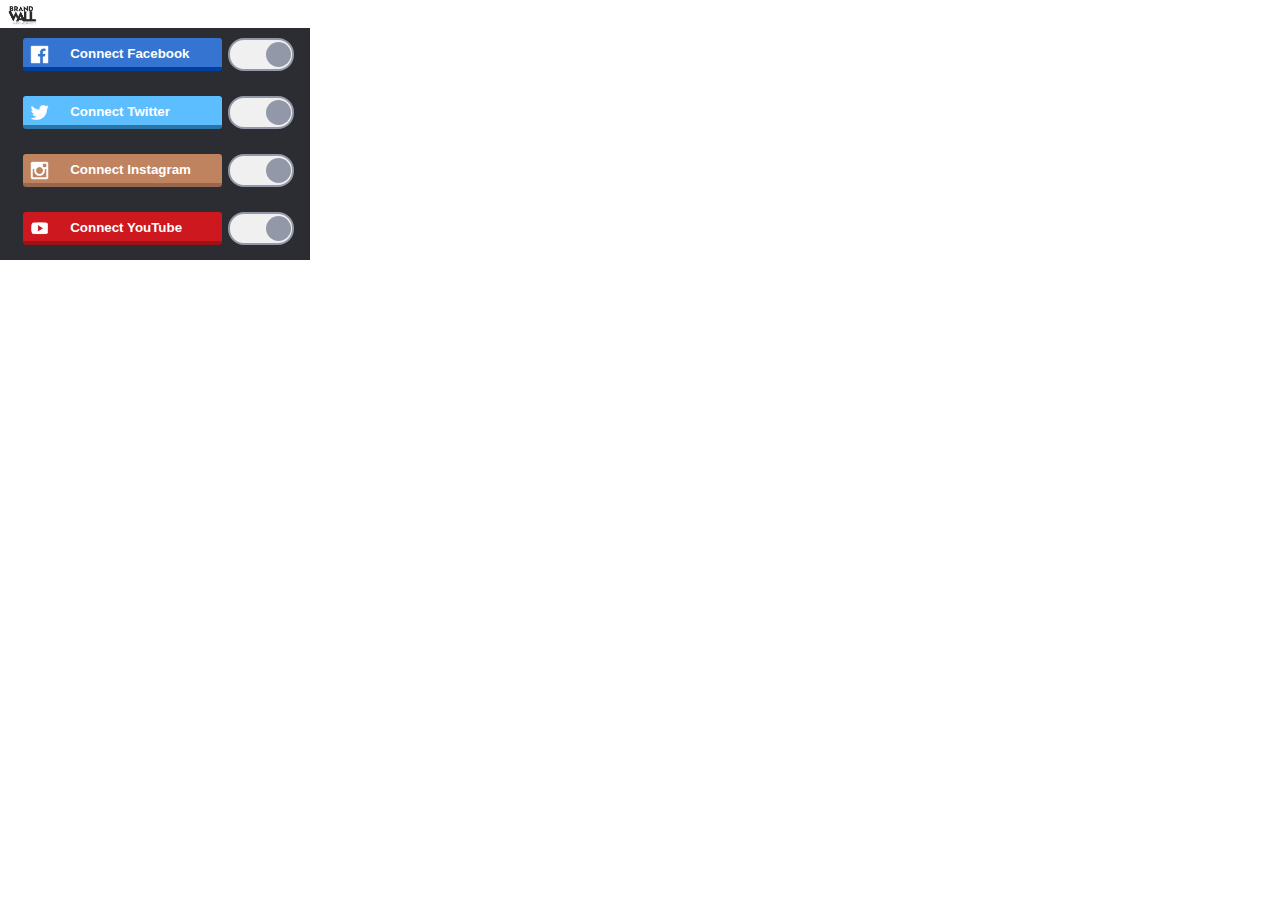
<file: spider/html/popup.html>
<!doctype html>
<!--
 This page is shown when the extension button is clicked, because the
 "browser_action" field in manifest.json contains the "default_popup" key with
 value "popup.html".
-->
<html>
<head>
    <title>Social Media Wall Spider</title>
    <link href="css/style.css" rel="stylesheet">
</head>

<body>
   <script>  window.fbAsyncInit = function () {
      FB.init({
          appId: '1146286228734797',
          xfbml: true,
          version: 'v2.5'
      });
  };

       (function (d, s, id) {
           var js, fjs = d.getElementsByTagName(s)[0];
           if (d.getElementById(id)) {
               return;
           }
           js = d.createElement(s);
           js.id = id;
           js.src = "//connect.facebook.net/en_US/sdk.js";
           fjs.parentNode.insertBefore(js, fjs);
       }(document, 'script', 'facebook-jssdk'));</script>
    <div id="status"></div>
    <img id="image-result" hidden>

    <div class="container">
        <div class="header">
            <img src="images/coke-logo.png">
            <span>Connect</span>
        </div>
        <!-- Container con los botones de Facebook -->
        <div class="buttonContainer animation">
            <!-- Por lo que entiendo, al hacer click en el boton, se llama a main.JS y teniendo la clase btnConnectFB ya sabes que boton se esta pulsando-->
            <button class="btnConnectFB animation">
                <img src="images/fbIcon.png" class="icon">
                <span>Connect Facebook</span>
            </button>
            <div class="statusIcon fbStatusIcon animation">
                <div class="switchTrigger animation"></div>
            </div>
            <div class="statusContainer">
                <span class="txtStatus"></span>
                <span class="countFB count"></span>
            </div>
        </div>
        <!-- Container con los botones de Twitter -->
        <div class="buttonContainer animation ">
            <button class="btnConnectTW animation">
                <img src="images/twIcon.png" class="icon">
                <span>Connect Twitter</span>
            </button>
            <div class="statusIcon twStatusIcon animation">
                <div class="switchTrigger animation"></div>
            </div>
            <div class="statusContainer">
                <span class="txtStatus"></span>
                <span class="countTW count"></span>
            </div>
        </div>
        <!-- Container con los botones de Instagram -->  
        <div class="buttonContainer animation ">
            <button class="btnConnectIN animation">
                <img src="images/insIcon.png" class="icon">
                <span>Connect Instagram</span>
            </button>
            <div class="statusIcon  inStatusIcon animation">
                <div class="switchTrigger animation"></div>
            </div>
            <div class="statusContainer">
                <span class="txtStatus"></span>
                <span class="countIN count"></span>
            </div>
        </div>
        <!-- Container con los botones de Youtube -->
        <div class="buttonContainer animation ">
            <button class="btnConnectYT animation">
                <img src="images/ytIcon.png" class="icon">
                <span>Connect YouTube</span>
            </button>
            <div class="statusIcon  ytStatusIcon animation">
                <div class="switchTrigger animation"></div>
            </div>
            <div class="statusContainer">
                <span class="txtStatus"></span>
                <span class="countYT count"></span>
            </div>
        </div>

    </div>

    <!-- Declaraciones de Scripts -->
    <script src="https://apis.google.com/js/client.js?onload=handleClientLoad"></script>
    <script src="js/jquery-1.11.3.min.js"></script>
    <script src="js/client.js"></script>
    <script src="main.js"></script>
    <script data-main="main" src="js/require.js"></script>
</body>

</html>
</file>
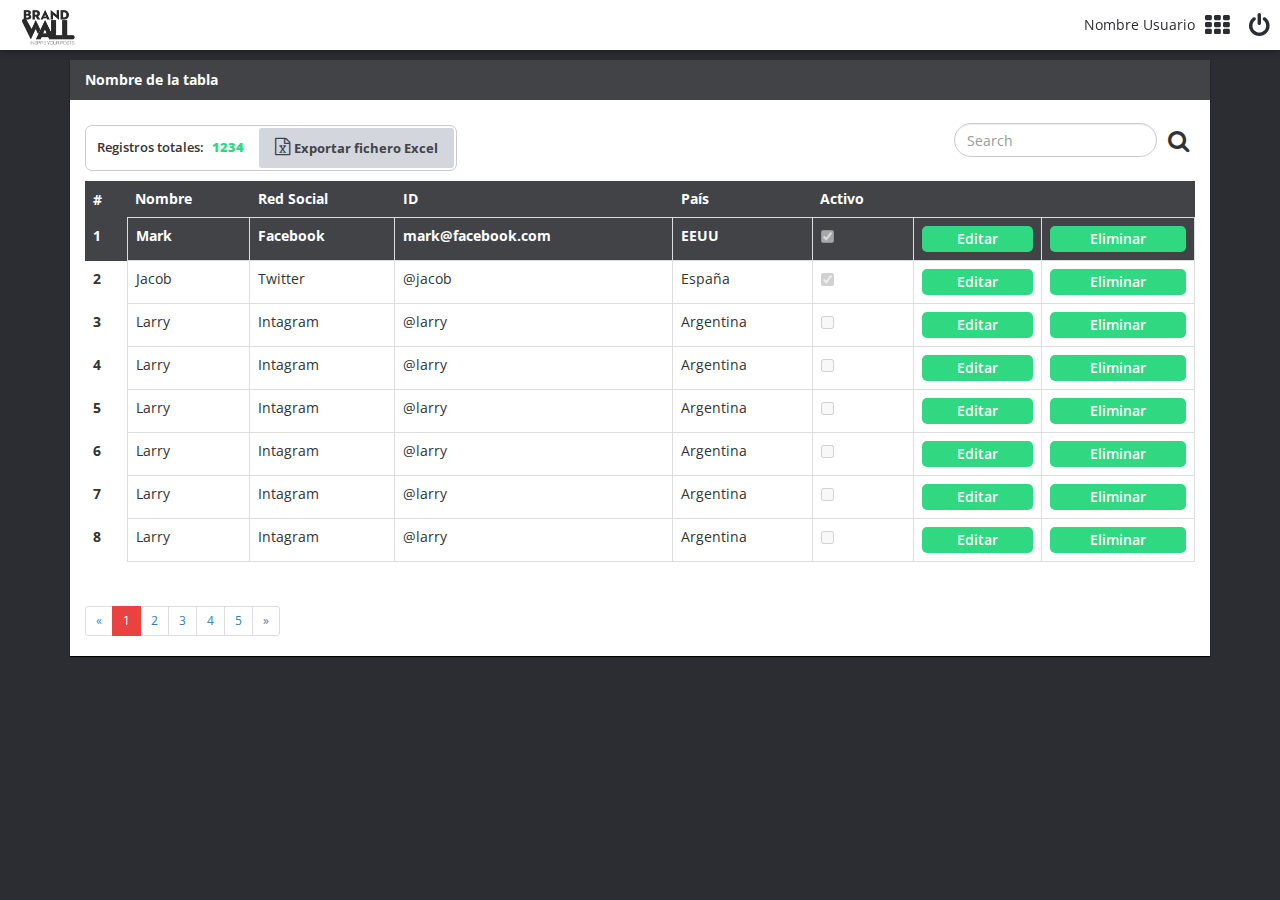
<file: web/html/admin.html>
﻿<!DOCTYPE html>
<html lang="es-ES">
<head>
  <meta charset="utf-8">
  <meta http-equiv="X-UA-Compatible" content="IE=edge">
  <meta name="viewport" content="width=device-width, initial-scale=1">
  <!-- The above 3 meta tags *must* come first in the head; any other head content must come *after* these tags -->
  <title>CocaCola Social Media Wall</title>

  <!-- Bootstrap -->
  <link href="css/bootstrap.css" rel="stylesheet">
  <link href="css/admin.css" rel="stylesheet">
  <link rel="stylesheet" href="https://maxcdn.bootstrapcdn.com/font-awesome/4.4.0/css/font-awesome.min.css">
  <link href='https://fonts.googleapis.com/css?family=Montserrat:400,700|Open+Sans:400,300,700,600' rel='stylesheet' type='text/css'>

  <!-- HTML5 shim and Respond.js for IE8 support of HTML5 elements and media queries -->
  <!-- WARNING: Respond.js doesn't work if you view the page via file:// -->
        <!-- [if lt IE 9]>
          <script src="https://oss.maxcdn.com/html5shiv/3.7.2/html5shiv.min.js"></script>
          <script src="https://oss.maxcdn.com/respond/1.4.2/respond.min.js"></script>
          <![endif]-->
        </head>
        <body>

          <nav class="navbar navbar-default">
              <div class="container-fluid">
                <!-- Brand and toggle get grouped for better mobile display -->
                <div class="navbar-header">
                  <button type="button" class="navbar-toggle collapsed" data-toggle="collapse" data-target="#bs-example-navbar-collapse-1" aria-expanded="false">
                    <span class="sr-only">Toggle navigation</span>
                    <span class="icon-bar"></span>
                    <span class="icon-bar"></span>
                    <span class="icon-bar"></span>
                  </button>
                  <a class="navbar-brand" href="#">
                    <img src="img/coke-logo.png">
                  </a>
                </div>

                <!-- Collect the nav links, forms, and other content for toggling -->
                <div class="collapse navbar-collapse" id="bs-example-navbar-collapse-1">
                  <a href="#" class="button-nav-icon"><i class="fa fa-power-off"></i></a>
                  <a href="#" class="button-nav-icon"><i class="fa fa-th"></i></a>

                  <div class="user-logged">Nombre Usuario</div>
                  


                </div><!-- /.navbar-collapse -->
              </div><!-- /.container-fluid -->
            </nav>

          <div class="container">


            <div class="panel panel-default">
              <div class="panel-heading">Nombre de la tabla</div>
              <div class="panel-body">
              <div class="pastilla-info">Registros totales: <span>1234</span> <button class="excel-btn"><i class="fa fa-file-excel-o"></i>Exportar fichero Excel</button></div>

              <form class="navbar-form navbar-search navbar-right" role="search">
                    <div class="form-group">
                      <input type="text" class="form-control" placeholder="Search">
                    </div>
                    <button type="submit" class="btn btn-default"><i class="fa fa-search"></i></button>
                  </form>

            <div class="table-responsive">
              <table class="table table-bordered">
                
                <thead>
                  <tr>
                    <th>#</th>
                    <th>Nombre</th>
                    <th>Red Social</th>
                    <th>ID</th>
                    <th>País</th>
                    <th>Activo</th>
                    <th></th>
                    <th></th>
                  </tr>
                </thead>
                <tbody>
                  <tr>
                    <th scope="row">1</th>
                    <td>Mark</td>
                    <td>Facebook</td>
                    <td>mark@facebook.com</td>
                    <td>EEUU</td>
                    <td><input type="checkbox" checked disabled></td>
                    <td><button>Editar</button></td>
                    <td><button>Eliminar</button></td>
                  </tr>
                  <tr>
                    <th scope="row">2</th>
                    <td>Jacob</td>
                    <td>Twitter</td>
                    <td>@jacob</td>
                    <td>España</td>
                    <td><input type="checkbox" checked disabled></td>
                    <td><button>Editar</button></td>
                    <td><button>Eliminar</button></td>
                  </tr>
                  <tr>
                    <th scope="row">3</th>
                    <td>Larry</td>
                    <td>Intagram</td>
                    <td>@larry</td>
                    <td>Argentina</td>
                    <td><input type="checkbox"  disabled></td>
                    <td><button>Editar</button></td>
                    <td><button>Eliminar</button></td>
                  </tr>
                   <tr>
                    <th scope="row">4</th>
                    <td>Larry</td>
                    <td>Intagram</td>
                    <td>@larry</td>
                    <td>Argentina</td>
                    <td><input type="checkbox"  disabled></td>
                    <td><button>Editar</button></td>
                    <td><button>Eliminar</button></td>
                  </tr>
                   <tr>
                    <th scope="row">5</th>
                    <td>Larry</td>
                    <td>Intagram</td>
                    <td>@larry</td>
                    <td>Argentina</td>
                    <td><input type="checkbox"  disabled></td>
                    <td><button>Editar</button></td>
                    <td><button>Eliminar</button></td>
                  </tr>
                   <tr>
                    <th scope="row">6</th>
                    <td>Larry</td>
                    <td>Intagram</td>
                    <td>@larry</td>
                    <td>Argentina</td>
                    <td><input type="checkbox"  disabled></td>
                    <td><button>Editar</button></td>
                    <td><button>Eliminar</button></td>
                  </tr>
                   <tr>
                    <th scope="row">7</th>
                    <td>Larry</td>
                    <td>Intagram</td>
                    <td>@larry</td>
                    <td>Argentina</td>
                    <td><input type="checkbox"  disabled></td>
                    <td><button>Editar</button></td>
                    <td><button>Eliminar</button></td>
                  </tr>
                   <tr>
                    <th scope="row">8</th>
                    <td>Larry</td>
                    <td>Intagram</td>
                    <td>@larry</td>
                    <td>Argentina</td>
                    <td><input type="checkbox"  disabled></td>
                    <td><button>Editar</button></td>
                    <td><button>Eliminar</button></td>
                  </tr>
                </tbody>
              </table>
            </div>

            <nav>
              <ul class="pagination pagination-sm">
                <li>
                  <a href="#" aria-label="Previous">
                    <span aria-hidden="true">&laquo;</span>
                  </a>
                </li>
                <li class="active"><a href="#">1</a></li>
                <li><a href="#">2</a></li>
                <li><a href="#">3</a></li>
                <li><a href="#">4</a></li>
                <li><a href="#">5</a></li>
                <li>
                  <a href="#" aria-label="Next">
                    <span aria-hidden="true">&raquo;</span>
                  </a>
                </li>
              </ul>
            </nav>

            </div>
          </div>
          </div>


          <script src="https://ajax.googleapis.com/ajax/libs/jquery/1.11.2/jquery.min.js"></script>
          <script src="js/bootstrap.min.js"></script>
          <script src="js/main.js"></script>





        </body>
        </html>
</file>
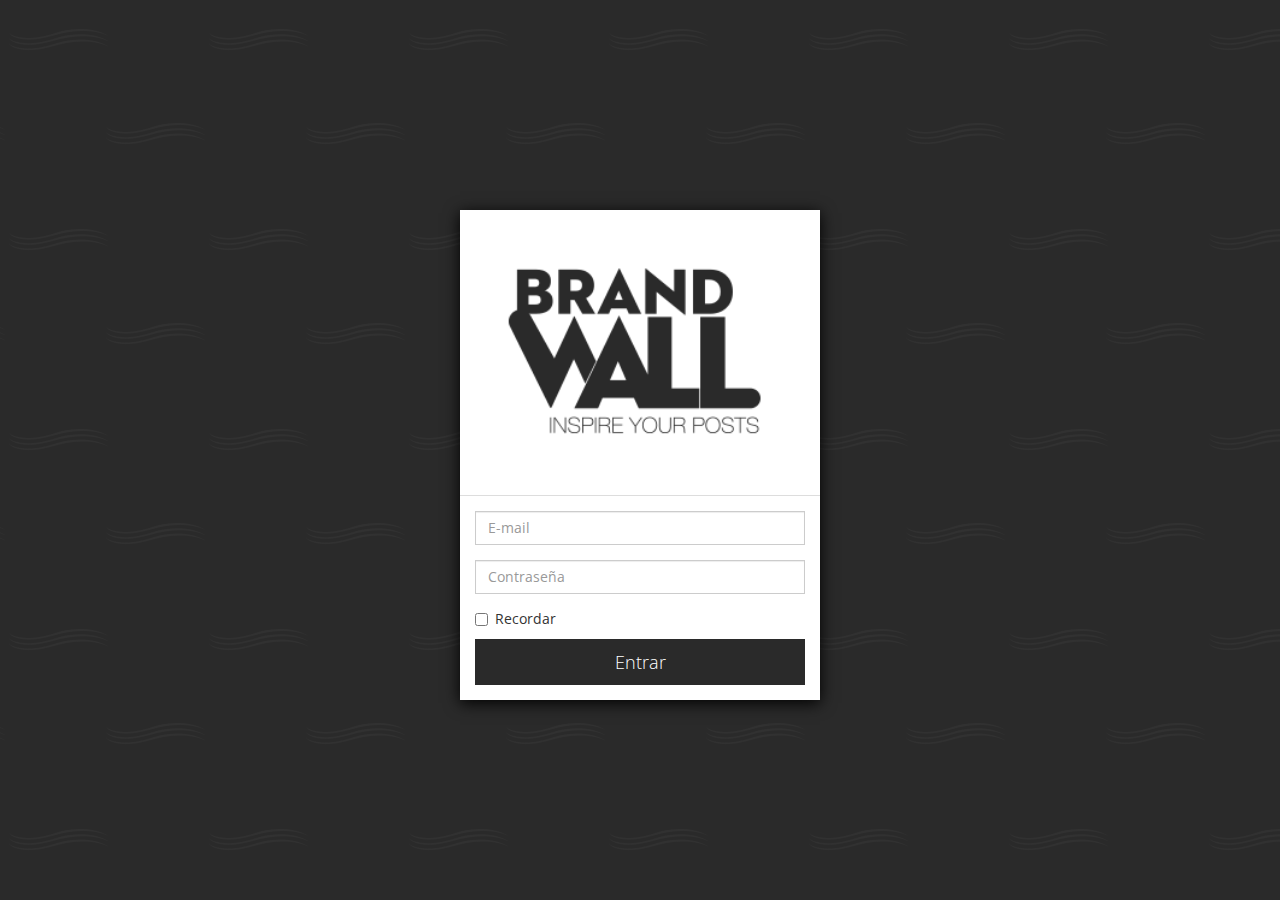
<file: web/html/login.html>
﻿<!DOCTYPE html>
<html lang="es-ES">
    <head>
        <meta charset="utf-8">
        <meta http-equiv="X-UA-Compatible" content="IE=edge">
        <meta name="viewport" content="width=device-width, initial-scale=1">
        <!-- The above 3 meta tags *must* come first in the head; any other head content must come *after* these tags -->
        <title>BrandWall</title>

        <!-- Bootstrap -->
        <link href="css/bootstrap.css" rel="stylesheet">
        <link href="css/style.css" rel="stylesheet">
        <link rel="stylesheet" href="https://maxcdn.bootstrapcdn.com/font-awesome/4.4.0/css/font-awesome.min.css">
        <link href='https://fonts.googleapis.com/css?family=Montserrat:400,700|Open+Sans:400,300,700,600' rel='stylesheet' type='text/css'>

        <!-- HTML5 shim and Respond.js for IE8 support of HTML5 elements and media queries -->
        <!-- WARNING: Respond.js doesn't work if you view the page via file:// -->
        <!--[if lt IE 9]>
          <script src="https://oss.maxcdn.com/html5shiv/3.7.2/html5shiv.min.js"></script>
          <script src="https://oss.maxcdn.com/respond/1.4.2/respond.min.js"></script>
        <![endif]-->
    </head>
    <body class="loginBg">
     <div class="container">
    <div class="row vertical-offset-100">
        <div class="col-md-4 col-md-offset-4 login-panel">
            <div class="panel panel-default">
                <div class="panel-heading">
                    <img src="img/coke-logo.png">
                    <h3 class="panel-title">Por favor, inicia sesión para continuar</h3>
                </div>
                <div class="panel-body">
                    <form accept-charset="UTF-8" role="form">
                    <fieldset>
                        <div class="form-group">
                            <input class="form-control" placeholder="E-mail" name="email" type="text">
                        </div>
                        <div class="form-group">
                            <input class="form-control" placeholder="Contraseña" name="password" type="password" value="">
                        </div>
                        <div class="checkbox">
                            <label>
                                <input name="remember" type="checkbox" value="Remember Me"> Recordar
                            </label>
                        </div>
                        <input class="btn btn-lg btn-red btn-block animation" type="submit" value="Entrar">
                    </fieldset>
                    </form>
                </div>
            </div>
        </div>
    </div>
</div>
        



        <script src="https://ajax.googleapis.com/ajax/libs/jquery/1.11.2/jquery.min.js"></script>
        <script src="js/bootstrap.min.js"></script>
        <script src="js/main.js"></script>
        <script src="http://mymaplist.com/js/vendor/TweenLite.min.js"></script>
     
        <script type="text/javascript">
            $(document).ready(function(){
  $(document).mousemove(function(e){
     TweenLite.to($('body'), 
        .5, 
        { css: 
            {
                backgroundPosition: ""+ parseInt(event.pageX/8) + "px "+parseInt(event.pageY/'12')+"px, "+parseInt(event.pageX/'15')+"px "+parseInt(event.pageY/'15')+"px, "+parseInt(event.pageX/'30')+"px "+parseInt(event.pageY/'30')+"px"
            }
        });
  });
});
        </script>

    </body>
</html>
</file>
<file: spider/html/css/style.css>
html{}
body{font-size: 14px; max-width: 310px; min-width: 310px; font-family: sans-serif;margin: 0;position: relative;display: block;}
.animation { -webkit-transition: all 0.3s ease-in-out; -moz-transition: all 0.3s ease-in-out; -o-transition: all 0.3s ease-in-out; transition: all 0.3s ease-in-out;}

.container{background: #2b2d32;float: left;padding: 0% 0%;width: 100%;overflow: hidden;}
.buttonContainer{background-color: #2b2d32;  margin: 0px 0px 1px; padding: 10px 8px;display: inline-block;width: 96%;float: left;}
.buttonContainer span{ margin: 4px 0px 0px 0px; padding: 0px 5px 0px;  display: block;float: left;color: #AAAAAA;margin-left: 5%;}

.header{background: #FFFFFF;float: left;width: 100%;padding: 2px 0px 2px 5px;}
.header img{ float: left; height: 24px;}
.header span{ color: #fff;margin-left: 10px;font-size: 15px;line-height: 24px;}

button{ width: 67%; margin: 6px; text-align: center; font-weight: 700; border-radius: 3px;height: 33px; cursor: pointer;margin: 0;float: left;margin-left: 5%;}
button span{color:#fff!important;  width: initial!important;text-align: left;}
button img{float: left;margin-right: 7px;margin-left: 1px;height: 19px;margin-top: 3px;}

.txtStatus{    background-color: #F8F8F8;border-radius: 5px; width: 64%;font-size: 13px;line-height: 16px;}
.count{ background-color: #F8F8F8; border-radius: 5px;width: 18%;}
.statusIcon{width: 22%; text-align: left; margin-left: 2%;display: block;background-color: #F0F0F0;height: 33px;float: left;border-radius: 16px;border: 2px solid #9298A7;box-sizing: border-box;      -moz-box-sizing: border-box;      -webkit-box-sizing: border-box;position: relative;}
.iconconnected{ display: none;}
.icondisconnected{ display: block;}
.switchTrigger{background: #9298A7; width: 25px; height: 25px;border-radius: 50%;position: absolute;top: 2px;right: 1px;}
.buttonContainer.connected .switchTrigger{ left: 1px;background-color: #fff;}
.buttonContainer.disconnected .switchTrigger{ right: 1px;background-color: #fff;}
.buttonContainer.alert .switchTrigger{ right: 1px;background: #FFCA00;}
.buttonContainer.connected .statusIcon{ background: url(../images/switchBg.png) no-repeat center center #5CFAC1;border: 2px solid #fff;cursor: pointer;}
.buttonContainer.disconnected .statusIcon{ background: url(../images/switchBg.png) no-repeat center center #FA5C5C;border-color: #FFF;cursor: pointer;}
.buttonContainer.alert .statusIcon{ background: url(../images/alert.png) no-repeat center center #FFEE04;border-color: #FFCA00;cursor: pointer;}

.btnConnectFB{background: #3575d1;color: #fff;border: none;border-bottom: 4px solid #0041A0;}
.btnConnectFB:hover{color: #fff;border-bottom: 2px solid #0041A0;}
.buttonContainer.connected .btnConnectFB{background: #83AAE1;color: #fff;border: none;}

.btnConnectTW{background: #5cbdff;color: #fff;border: none;border-bottom: 4px solid #2B74A8;}
.btnConnectTW:hover{color: #fff;border-bottom: 2px solid #2B74A8;}
.buttonContainer.connected .btnConnectTW{background: #91D0FA;color: #fff;border: none;}

.btnConnectIN{background: #bf8360;color: #fff;border: none;border-bottom: 4px solid #97684D;}
.btnConnectIN:hover{color: #fff;border-bottom: 2px solid #A8662F;}
.buttonContainer.connected .btnConnectIN{background: #E8C5A7;color: #fff;border: none;}

.btnConnectYT{background: #cc181e;color: #fff;border: none;border-bottom: 4px solid #9C1217;}
.btnConnectYT:hover{color: #fff;border-bottom: 2px solid #A8662F;}
.buttonContainer.connected .btnConnectYT{background: #F1767A;color: #fff;border: none;}
</file>
<file: web/html/css/admin.css>
/*CSS Document*/

body{background-color: #2b2d32; font-family: 'Open Sans', sans-serif;padding-top: 60px;overflow-x: hidden;}
.loginBg{background: url(../img/parallax/back.png);background-color: #ccc;background:  url(../img/back.png), #FFF repeat-x;background-repeat: repeat-x;}
ul{padding: 0; list-style: none;}
a:hover{text-decoration: none;}

h1, h2, h3{font-family: 'Montserrat', sans-serif;}
.animation { -webkit-transition: all 0.3s ease-in-out; -moz-transition: all 0.3s ease-in-out; -o-transition: all 0.3s ease-in-out; transition: all 0.3s ease-in-out;}
.vertical-offset-100{ padding-top:100px;}
.btn-red{background-color: #E41F29;color: #fff;font-weight: 700;}

.login-panel{ border: none;}
.login-panel .panel{ border:  none; box-shadow: 0px 3px 15px rgba(0, 0, 0, 0.32);}
.login-panel .panel-heading{ background-color: #333333;padding-top: 20px;}
.login-panel .panel-heading img{ width: 100%;}
.login-panel .panel-title{ font-size: 13px; color: #fff;text-align: center;margin-top: 20px;}
.login-panel .btn-red{}
.login-panel .btn-red:hover{  background-color: #F8606C;}


.navbar{background: #FFFFFF;position: fixed;top: 0px;left: 0px;width: 100%;z-index: 100;border-radius: 0px;border: 0;/* box-shadow: 0px 0px 4px #878787; */height: auto;/* border-bottom: 2px solid #EA4141; */margin-bottom: 15px;}
nav.navbar.navbar-default {
    box-shadow: 0px 0px 7px rgba(0, 0, 0, 0.55);
}
.navbar .container-fluid{padding: 0;}
.navbar-brand{padding: 2px 12px 2px 30px;}
.navbar-brand img{ height: 100%;}
.navbar-search{}
.navbar-search input{/* border:none; */border-radius: 20px;}
.navbar-search button{width: 34px; height: 34px;background-color: transparent;border: none;font-size: 23px;border-radius: 40px;padding: 0px 2px;color: #333;}
.button-nav-icon{float: right;color: #2B2D32;font-size: 24px;padding-top: 8px;margin-left: 10px;margin-right: 10px;}
.button-nav-icon:hover{color: #2B2D32;}
.user-logged{float: right;color: #2B2D32;margin-left: 30px;padding-top: 15px;}
.navbar-collapse{padding:0px}

.table-responsive{width: 100%;border: none;}
.panel{border: none; border-radius:0px;background-color: #FFF;box-shadow: 0 1px 1px rgba(0, 0, 0, 0.98);}
.panel-heading{background-color: #414347 !important;color: #fff!important;font-weight: bold;border: none !important;border-radius: 0px;}
.table-bordered{
    width: 100%;
    border: none;
}
.table-bordered tr:first-child{background: #414347;color: #fff;font-weight: bold;}
.table-bordered th{border: none!important;width: auto!important;}
.table-bordered td button, .table-bordered td input[type="submit"],.table-bordered td .btn {background: #30D981;color: #fff;border: none;border-radius: 5px;padding: 3px 9px;width: 100%;font-weight: 600;}
.table-bordered td input[type="text"]{
    border: 1px solid #E3A3A3;
    padding-left: 3px;
    border-radius: 5px;
    max-width: 100px;
}
.pastilla-info{font-size: 13px;color: #333;      text-align: left;      background-color: #FFFFFF;      padding: 2px 2px 2px 11px;      width: auto;      border-radius: 7px;display: inline-block;margin: 10px 0px 10px;font-weight: 600;border: 1px solid #ccc;line-height: 3;}
.pastilla-info span{font-weight:800;color: #30D981;border-radius: 6px;padding: 5px;}
.excel-btn{border: none;background-color: #D4D6DE;color: #414347;padding: 7px 16px;border-radius: 3px;font-weight: 700;margin-left: 10px;float: right;line-height: 2;}
.excel-btn:hover{background-color: #61FFB5;}
.excel-btn i{margin-right: 4px;font-size: 18px;}

.item-score{ float: right;position: absolute;right: 4px;bottom: 4px;padding: 3px 8px 3px 8px;width: auto;/* box-shadow: 0px 0px 7px rgba(0, 0, 0, 0.15) inset; *//* border-right: 4px solid#fff; *//* border-bottom: 4px solid #fff; */border-radius: 16px;color: #fff;text-align: right;}
.item-score .fa{font-size: 14px;position: relative;top: -2px;margin-right: 1px;border-right: 1px solid #fff;padding-right: 5px;}
.item-score span{ color: #fff;text-align: right;line-height: 1;font-size: 12px;}
.item-score .score-number{font-weight: 700;font-size: 20px;}
.score0{ background-color: #727272;}
.score1{ background-color: #5CBDFF;}
.score2{ background-color: #8AE172;}
.score3{ background-color: #F8D355;}
.score4{ background-color: #F8A655;}
.score5{ background-color: #EC5353;}

.pagination{margin: 24px 0px 0px; font-size:20px; padding:0px;border-radius: 4px;border: 0;}
.pagination tr:first-child{
    background-color: #fff;
    border: none;
}
.pagination td{
    /* border: 1px solid #ccc; */
    border: none;
}
.pagination td a{color: #333; font-size: 16px;padding: 3px 8px;      background-color: #fff;      border: 1px solid #DDD;}
.pagination td span{color: #1FBB6A; font-size: 16px;font-weight: 700;padding: 3px 8px;background-color: #fff;border: 1px solid #DDD;}
.pagination > .active > a, .pagination > .active > span, .pagination > .active > a:hover, .pagination > .active > span:hover, .pagination > .active > a:focus, .pagination > .active > span:focus { z-index: 2; color: #fff; cursor: default; background-color: #EA4141; border-color: #EA4141;}

/* Small devices (smartphones, 767px or less) */
@media (max-width:767px) { 

.grid-item { width: 100%;}
.navbar-collapse{background-color:#252525;}
.navbar-search{border: none;float: left;width: 100%;padding: 0;margin-left: 0px;}
.navbar-search .form-group{width: 81%;margin-right: 3%;display: inline-block;float: left;}
.navbar-search input{border-radius: 10px;width: 100%;float: left;margin-bottom: 5px;}
.navbar-search button{width: 16%; height: 34px;border: none;font-size: 20px;border-radius: 40px;padding: 0px 2px;color: #fff;float: left;}
}

/* Medium devices (tablets, 768px and up) */
@media (min-width:768px) { 

.grid-item { width: 50%;}

}


/* Large devices (desktops, 992px and up) */ 

@media (min-width:992px) {

.grid-item { width: 33%;}

}

/* Large devices (large desktops, 1200px and up) */
@media (min-width: 1200px) { 

.grid-item { width: 25%;}

}


/* Large devices (large desktops, 1200px and up) */
@media (min-width: 1500px) { 

.grid-item { width: 20%;}

}
</file>
<file: web/html/css/style.css>
/*CSS Document*/

body{background-color: #2b2d32; font-family: 'Open Sans', sans-serif;padding-top: 110px;overflow-x: hidden;}
.loginBg{background: url(../img/parallax/back.png);background-color: #2A2A2A;background: url(../img/back.png), #2A2A2A; height: 100%;}
ul{padding: 0; list-style: none;}
a:hover{text-decoration: none;}
.ocultar{diasplay: none;}
.txtGrid{ text-align: center; top: 33%; z-index: 999; position: absolute; left: 25%; font-size: 33px; width: 50%; color: #B9B9B9; line-height: 1; }
h1, h2, h3{font-family: 'Montserrat', sans-serif;}
.animation { -webkit-transition: all 0.3s ease-in-out; -moz-transition: all 0.3s ease-in-out; -o-transition: all 0.3s ease-in-out; transition: all 0.3s ease-in-out;}
.vertical-offset-100{ padding-top:100px;}
.btn-red{background-color: #2A2A2A;color: #fff;font-weight: 100;border-radius: 0px;}

.login-panel{ border: none;}
.login-panel .panel{ border:  none;box-shadow: 0px 3px 15px rgb(0, 0, 0);border-radius: 0px;}
.login-panel .panel-heading{background-color: #FFFFFF;padding-top: 20px;}
.login-panel .panel-heading img{ width: 100%;}
.login-panel .panel-title{ font-size: 13px; color: #fff;text-align: center;margin-top: 20px;}
.login-panel .btn-red{}
.login-panel .btn-red:hover{background-color: #5BD66E;}
.loadingBottom{position: fixed;bottom: 0px;width: 100%;float: left;text-align: center;}
.login-panel .panel-footer{font-size:13px;text-align: center;line-height: 1.7;background-color: #545454;border-radius: 0px;color: #B1B1B1;}
.login-panel .panel-footer a{color: #AEAEAE;/* text-decoration: underline; */}
.login-panel .panel-footer i{color: #2A2A2A;width: 16px;height: 16px;background-color: #AEAEAE;color: #545454;border-radius: 50%;line-height: 16px;margin-right: 6px;font-size: 9px;}

.form-control{border-radius:0px}

.modal{}
#helpModal .modal{}
#helpModal .modal-content{}
#helpModal .modal-dialog{}
#helpModal .modal-header{
    border-bottom: none;
    background-color: #333333;
    padding: 9px;
}
#helpModal .modal-body{}
#helpModal .modal-footer{
    border: none;
}
#helpModal .modal-footer button{
    background-color: #FFFFFF;
    color: #555;
    margin-right: 8px;
    border: 1px solid #858585;
    border-radius: 6px;
    padding: 9px 25px;
}
#helpModal .modal-title{
    font-size: 28px;
    text-align: center;
    font-weight: 700;
    color: #fff;
}
#helpModal .help-section{
    display: inline-block;
    width: 100%;
    vertical-align: top;
    padding: 10px;
    text-align: left;
}
#helpModal .help-column{
    width: 33.3333%;
    display: inline-block;
    vertical-align: top;
    padding: 0px 3px;
}
#helpModal .help-item{
    margin-bottom: 4px;
    height: 36px;
    background-color: #EAEAEA;
    padding: 10px;
    border-radius: 5px;
    width: 32.5%;
    display: inline-block;
    text-align: left;
    margin: 0% 0.1% 4px;
}
#helpModal .help-section h3{
    margin-top: 10px;
    text-align: left;
    margin-bottom: 18px;
    border-bottom: 1px solid #D8D8D8;
    padding-bottom: 11px;
    width: 80%;
    display: inline-block;
    margin-left: 0%;
    font-size: 24px;
    line-height: 24px;
    font-weight: 100;
}
#helpModal .help-item i{
    font-size: 18px;
    width: 20px;
    text-align: center;
    margin-right: 3px;
    color: #727272;
}
#helpModal .help-item span{
    display: inline-block;
    text-align: right;
    line-height: 20px;
    height: 100%;
    vertical-align: top;
    float: right;
}

#helpModal .help-item .color-help{
    width: 30px;
    height: 20px;
    display: inline-block;
    margin-right: 10px;
    border-radius: 4px;
}



.navbar{background: #FFFFFF;position: fixed;top: 0px;left: 0px;width: 100%;z-index: 110;border-radius: 0px;border: 0;box-shadow: 0px 0px 7px rgba(0, 0, 0, 0.55);height: auto;/* border-bottom: 2px solid #EA4141; */margin-bottom: 15px;}
nav.navbar.navbar-default {}
.navbar .container-fluid{padding: 0;}
.navbar-brand{ padding: 3px 10px 3px 35px; }
.navbar-brand img{ height: 100%;}
.navbar-search{}
.claim{float: left;color: #282828;line-height: 1;font-weight: 600;width: 90px;text-align: left;font-size: 13px;padding-top: 0px;border-left: 2px solid #2B2D32;padding-left: 7px;margin-top: 12px;}
.navbar-search input{border:none;border-radius: 20px;}
.navbar-search button{width: 34px; height: 34px;background-color: transparent;border: none;font-size: 23px;border-radius: 40px;padding: 0px 2px;color: #fff;}
.button-nav-icon{float: right;color: 003b49;font-size: 19px;padding: 12px 10px;margin-left: 0px;margin-right: 0px;cursor: pointer;color: #414347;}
.button-nav-icon:focus{outline: none !important;color: #fff;border: none;}
.button-nav-icon.favActivos{color: #E00B1C;background-color: #fff;/* border-bottom: 2px solid #FF4F7F; */}
.button-nav-icon:hover{color: #A4ADC1;}
.user-logged{float: right;color: #414347;margin-left: 30px;padding-top: 15px;margin-right: 10px;}
.navbar-collapse{padding:0px;}
.filters{background-color: #414347; width: 100%; float: left; padding: 0px 0px 0px;/* border-bottom: 1px solid #C1C1BC; */}
.filters span{ }
.filters h2{float: left; font-size: 13px;margin-top: 6px;margin-bottom: 0px;padding-left: 15px;color: #B9B9B9;/* font-weight: 800; */font-family: inherit;margin-right: 11px;line-height: 16px;}
.filters .form-group{width: 46%; float: left; margin-right: 4%;margin-bottom: 0px;}
.filterBox{float: left;background-color: #414347;margin: 5px 0% 5px 1%;padding: 4px;border-radius: 0px;}

.date-filters{width: auto; float: left;}
.date-filters .form-group{max-width: 130px;}

.grid{
    padding-top: 20px;
}
.grid-item { width: 320px;padding: 15px;}
.grid-item--width2 { width: 640px; }

.input-group.date{}
.input-group.date input[type="text"]{font-size: 12px;padding: 6px;height: 28px;border-top: none;border-bottom: none;box-shadow: none;background-color: #FFFFFF;color: #464646;}
.input-group.date .input-group-addon{ font-size: 10px;padding: 7px;background-color: #fff;border-radius: 0px;}

.item-header{ width: 100%; padding: 0px 0px 0px 0px;position: relative;}
.item-body{ width: 100%; float: left;}
.item-footer{ width: 100%; float: left;padding: 8px 10px 5px 10px;position: relative;}

.grid-item.twitter-item{}
.grid-item.fb-item{}
.grid-item.insta-item{}
.grid-item .content{border-radius: 0px 0px 10px 10px;  width: 100%;display: inline-block;/* box-shadow: 0px 2px 6px #A6A6A6; */padding-top: 0px; -webkit-transition: all 0.3s ease-in-out; -moz-transition: all 0.3s ease-in-out; -o-transition: all 0.3s ease-in-out; transition: all 0.3s ease-in-out;/* overflow: hidden; */box-shadow: 0 1px 6px rgba(0, 0, 0, 0.24);}

.grid-item.twitter-item .content{background-color: #FFFFFF;border-top: 2px solid #5CBDFF;}
.grid-item.fb-item .content{background-color: #FFFFFF;border-top: 2px solid #3575D1;}
.grid-item.insta-item .content{background-color: #FFFFFF;border-top: 0px solid #bf8360;}
.grid-item.yt-item .content{background-color: #FFFFFF;border-top: 2px solid #cc181e;}
.content:hover{ border-top-width: 7px!important; }

.color-band{ position: absolute;   height: 100%; width: 10%;float: left;padding-top: 18px;right: 0;top: 0;font-size: 22px;}
.grid-item.twitter-item .color-band{ background-color: #5CBDFF;}
.grid-item.fb-item .color-band{ background-color: #3575D1;}
.grid-item.insta-item .color-band{ background-color: #bf8360;}
.grid-item.yt-item .color-band{ background-color: #cc181e;}

.grid-item .color-band .fa-external-link{ position: absolute; color: #fff;top: 29px;left: 50%;font-size: 27px;margin-left: -12px;opacity: 0;}
.grid-item .color-band:hover > a .fa-external-link{opacity:1;}
.grid-item .color-band:hover >a .rrssIcon{ opacity:0;}

.rrssIcon{/* float: left; */width: 100%; height: 25px;margin-bottom: 5px;text-align: center;opacity: 1;}
.rrssIcon .fa{display: none; /* text-align: right; */}
.grid-item.twitter-item .rrssIcon .fa-twitter-square{display: block;color: #5CBDFF; color: #fff;}
.grid-item.fb-item .rrssIcon .fa-facebook-square{display: block;/* color: #3575D1; */color: #fff;}
.grid-item.insta-item .rrssIcon .fa-instagram{ display: block;color: #B08F49; color: #fff;}
.grid-item.yt-item .rrssIcon .fa-youtube{ display: block;color: #B08F49; color: #fff;}

.gotoSource{width: 8%;color: #fff;}

.grid-item.insta-item .gotoSource{color: #989898; background-color: #FFFFFF;/* border-top: 1px solid; */}
.grid-item.insta-item .gotoSource:hover{background-color: #BF8360; color: #fff;border-top: 1px solid #BF8360;}

.grid-item.fb-item .gotoSource{background-color: #FFFFFF;color: rgb(152, 152, 152); /* border-top: 2px solid #3575D1; */}
.grid-item.fb-item .gotoSource:hover{ background-color: #3575D1;: #3575D1;color: #FFFFFF;}

.grid-item.twitter-item .gotoSource{background-color: #FFFFFF; color: #989898; border-top: 1px solid;}
.grid-item.twitter-item .gotoSource:hover{background-color: #5CBDFF; color: #fff;}

.grid-item.yt-item .gotoSource{background-color: #FFFFFF; color: #989898;border-top: 1px solid;}
.grid-item.yt-item .gotoSource:hover{background-color: #CC181E; color: #FFF;}

.userInfo{/* float: left; */width: 85%;margin-bottom: 0px;padding-top: 10px;padding-left: 78px;padding-bottom: 10px;min-height: 74px;}
.userImage{ float: left; width: 50px; height: 50px;background-color: #C8C3C1;margin-right: 9px;background-size: contain;background-position: top center;background-image: url(../img/userplaceholder.png);position: absolute;top: 14px;left: 18px;}
.userName{width: 100%;line-height: 1;color: #666666;font-weight: 600;margin-bottom: 2px;max-height: 28px;margin-top: 3px;float: left;margin-right: 4px;}
.userNick{ width: auto;color: #B6B6B6;font-weight: 100;float: left;}
.grid-item.insta-item .userImage{border-radius:50%}
.grid-item.twitter-item .userImage{border-radius: 7px;}

.open-image{position: absolute; bottom: 10px; left: 10px; color: rgba(255, 255, 255, 0.72) !important;border: none !important;padding: 0 !important;font-size: 18px !important;width: 30px !important;height: 30px;text-align: center;background-color: rgba(51, 51, 51, 0);border-radius: 20%;padding: 2px !important;/* box-shadow: 0px 0px 7px rgba(0, 0, 0, 0.54); */}
.open-image i{/* text-shadow: 0px 0px 5px rgba(0, 0, 0, 0.67); */}
.open-image:hover{color: #FFF !important;background-color: rgba(33, 33, 33, 0.33);}
.containerImg:hover .open-image{color: #FFF !important;background-color: #212121; width: 37px !important;height: 37px; font-size: 21px !important;padding: 4px 6px 2px 8px !important;}

.media-container{width: 100%;float: left;margin-top: 0px;/* max-height: 160px; */overflow-y: auto;/* border-top: 1px solid #ECECEC; */position: relative;}
.media-container img{width: 100%;}
.media-container iframe{width: 100%;}
.media-container a{width: 100%;padding: 20px;float: left;text-overflow: ellipsis;white-space: nowrap;overflow: hidden;color: #494949;border-top: 1px solid #ECECEC;}
.media-container a:hover{color: #F40000;}
.containerVideo{ display: table; vertical-align: middle;min-height: 90px;background-color: #919191;}
.playBtnIcon{ position: absolute; top: 0; left: 0; width: 100%; height: 100%; display: table-row;text-align: center;vertical-align: middle;background-color: rgba(0, 0, 0, 0.12);}
.playBtnIcon i{ font-size: 80px;color: #fff;text-shadow: 0px 1px 4px #858585;display: block;position: relative;top: 50%;margin-top: -40px;opacity: 0.9;}
.playBtnIcon:hover{ background-color: rgba(0, 0, 0, 0.56);}
.playBtnIcon:hover > i{ opacity:1;}

.grid-item.twitter-item .playBtnIcon i{ top: 40%; color: #00AEF2; text-shadow: none; right: 25%; position: absolute;font-size: 50px;}
.grid-item.twitter-item .playBtnIcon{background:transparent;}
.grid-item.twitter-item .playBtnIcon:hover{background: rgba(0, 0, 0, 0.58);}
.grid-item.twitter-item .playBtnIcon:hover > i{color:#fff}

.txtPost{float: left; width: 100%; line-height: 1.2; margin-top: 0px;color: #66667D;border-top: 1px solid #ECECEC;padding: 26px 10px 0px;font-size: 15px;word-break: break-word;}
.itemStats{width: 49%;   float: left;display: block;/* border-right: 2px solid #E3E3E3; */}
.itemStat{display: inline-block;margin-right: 1%;color: #666;height: 30px;line-height: 24px;font-size: 14px;font-weight: 700;width: 100%;margin-left: 1%;text-align: left;/* border: 1px solid #CACACA; */border-radius: 4px;position: relative;float: left;background-color: #D4D6DE;text-align: right;margin-bottom: 7px;padding: 3px 8px 3px 8px;}
.itemStat .fa{font-size: 17px;position: relative;/* border-right: 1px solid #CACACA; */height: 100%;line-height: 23px;text-align: center;float: left;}
.date-item{width: 100%;color: #666;margin-bottom: 13px;font-weight: 600;/* border-top: 1px solid #E6E6E6; */font-size: 14px;text-align: left;color: #858585;}
.title-filter{ font-size: 12px; line-height: 18px; float: left; width: 100%;}
.filter-button{background: #414347;border: 0px solid #2B2D32;font-size: 18px;color: #333;border-radius: 0px;/* border-bottom-width: 2px; */position: relative;height: 28px;width: 28px;padding: 1px 3px 0px 3px;/* color: #fff!important; */}
.filter-button:focus{outline: none;}
.filter-button:hover{opacity: 0.5;}
.filter-button.off{color: #7E8186;border: 0px solid #DDD;background-color: #414347;/* box-shadow: 0px 1px 9px #DDD inset; */border-top-width: 0px;top: 1px;height: 28px;      width: 28px;outline: none;}

.itemResults{width: 49%;      float: left;      display: block;margin-left: 2%;}


.rrssFilters{ float: left; margin-right: 15px;margin-bottom: 0px;}
.fbFilter{color: #5892E6;}
.twFilter{color: #7AC9FF;}
.insFilter{color: #C5A050;}
.ytFilter{color: #DA2329;}
.filtro{ position: relative; cursor: pointer; color: #555; padding: 0; width: auto; float: left;margin-bottom: 0px;min-width: 120px;margin-right: 15px;}
.btnFiltro{ background-color: #FFF; border-left: 1px solid #CCC; border-radius: 0px; padding: 3px 8px;border-right: 1px solid #CCC;}
.btnFiltro:hover{background-color: #EBEBEB;}
.btnFiltro.collapsed i{margin-right: 2px;float: right;position: relative;top: 0px; transform: rotate(0deg);}
.btnFiltro i{margin-right: 2px;float: right;position: relative;top: 6px; transform: rotate(180deg);}

select {
    display: block;
    width: 100%;
    height: 26px;
    overflow: hidden;
    cursor: pointer;
    border: none;
    text-align: left;
    white-space: nowrap;
    line-height: 26px;
    color: #9C9C9C;
    border-left: 1px solid #CCC;
    border-radius: 0px;
    padding: 3px 8px;
    border-right: 1px solid #CCC;
    background-color: #fff;
}

select:focus{outline: none;}

select option{
    border-top: 1px solid #ccc;
    -webkit-appearance: none;
   -moz-appearance: none;
   appearance: none;
    }

select optgroup{
    background: #FFF;
    color: #929292;
    font-style:normal;
    font-weight:normal;
    -webkit-appearance: none;
   -moz-appearance: none;
   appearance: none;
    }

.languageOptions{ position: absolute; background-color: #fff; width: 100%;/* border-bottom-left-radius: 10px; *//* border-bottom-right-radius: 10px; */overflow: hidden;border-right: 1px solid #CCC;border-left: 1px solid #CCC;box-shadow: 0px 2px 3px rgba(100, 100, 100, 0.16);}
.languageOptions li{padding: 6px 10px;cursor: pointer;color: #787878;line-height: 1.2;}
.languageOptions li:hover{background: #F2F2F2;color: #333;}
.languageOptions li input{margin-right: 5px;position: relative;top: 2px;}

.goButton{background-color: #FFFFFF;color: #555;float: left;margin-right: 8px;border: 1px solid #414347;border-radius: 0px;padding: 9px 25px;font-size: 13px;margin-top: 4px;margin-left: 2%;}
.goButton:hover{background-color: #5BD66E; color:#fff;border-color: #5BD66E;}

.item-header-buttons{width: 100%;height: 30px;overflow: hidden;position: relative;z-index: 101;}
.item-header-buttons a{display: inline-block;float: left;padding: 2px;text-align: center;height: 100%;font-size: 19px;/* border-right: 1px solid #989898; *//* border-top: 1px solid #989898; *//* border-bottom: 1px solid #989898; */}
.item-header-buttons a:focus > i{color: #989898;}
.item-header-buttons a:last-child{border-right: none;display: none;}
.fav{color: rgb(152, 152, 152);background-color: #FFFFFF;width: 10%;/* border-top: 2px solid #FF4F7F; */}
.fav:hover{color: #FFFFFF !important;background-color: #E00B1C; border-color: #E00B1C;}
.fav:focus:hover > i{color: #fff !important}
.fav:focus > i{
    color: #989898 !important;
}
.fav.activeFavorito{color: #E00B1C;background-color: #FFFFFF; /* border-top-color: #E00B1C; *//* border-right-color: #E00B1C; */}
.fav.activeFavorito:focus > i{
    color: #E00B1C !important;
}
.sprinklr{width: 33.33333%;background: url(../img/sprinklr-logo-white.jpg) center 3px #FFFFFF no-repeat;background-size: 60px;/* border-top: 2px solid #2b8bc9; */}
.sprinklr:hover{background: url(../img/sprinklr-logo.jpg) center 3px #2B8BC8 no-repeat;background-size: 60px;border-top: 2px solid #2b8bc9;}

.item-header-buttons a:focus{
    color: inherit;
    outline:  none;
}

.item-score{ float: left;position: relative;padding: 8px 8px 3px 8px;border-radius: 4px;color: #666;text-align: left;height: 30px;margin-left: 0%;margin-right: 1%;margin-bottom: 7px;background-color: #DEDEDE;width: 100%;overflow: hidden;}
.item-score .fa{font-size: 17px;position: relative;margin-right: 0px;/* border-right: 1px solid #fff; */padding-right: 5px;height: 100%;line-height: 11px;text-align: center;float: left;}
.item-score span{ color: #666;text-align: right;line-height: 1;font-size: 14px;}
.item-score .score-number{padding-left: 3px;display: block;position: relative;font-weight: 700;}
.noscore{background-color: #DEDEDE !important;}
.score0{ background-color: #727272 !important;}
.score0 i{ color: #fff !important;}
.score0 span{ color: #fff !important;}
.score1{background-color: #9E9E9E !important;}
.score1 i{ color: #fff !important;}
.score1 span{ color: #fff !important;}
.score2{background-color: #FFB93E !important;}
.score2 i{color: #fff !important;}
.score2 span{color: #fff !important;}
.score3{background-color: #5BD66E !important;}
.score3 i{color:#fff !important;}
.score3 span{color:#fff !important;}
.score4{ background-color: #F8A655 !important; }
.score5{ background-color: #EC5353 !important;}

.copyright{position: absolute; bottom: 20px; left: 20px;text-align: center;}
.copyright span{ color: #000;float: left;clear: both;font-size: 10px;}
.copyright a{text-decoration: none;clear: both;float: left;display: inline-block;}
.copyright img{ height: 50px;}

.sortArrows{ float: left; width: 22px;margin: 0 !important;color: #B9B9B9;font-size: 18px;}
.sortArrows.active{color: #1D252B;}
.sortArrows label{padding: 0}
.sortArrows input{display: none;}

/* Small devices (smartphones, 767px or less) */
@media (max-width:767px) { 


#helpModal .help-item{
    margin-bottom: 4px;
    height: 36px;
    background-color: #EAEAEA;
    padding: 10px;
    border-radius: 5px;
    width: 100%;
    display: inline-block;
    text-align: left;
    margin: 0% 0% 4px;
}

.grid-item { width: 100%;}
.navbar-collapse{background-color:#252525;padding: 0px 15px;}
.navbar-search{
border: none;float: left;width: 100%;}
.navbar-search input{border:none;border-radius: 20px;width: 100%;float: left;}
.navbar-search button{width: 20%; height: 34px;background-color: transparent;border: none;font-size: 23px;border-radius: 40px;padding: 0px 2px;color: #fff;float: left;}

.navbar-brand{ padding: 13px 10px 11px 25px; }
.navbar-brand img{ height: 100%;}

.filtro{ position: relative; cursor: pointer; color: #555; padding: 0 16px; width: 100%; float: left;margin-top: 10px;}
.btnFiltro{ background-color: #EEE; border: 1px solid #CCC; border-radius: 4px; padding: 3px 8px;}
.btnFiltro i{margin-right: 2px;float: right;position: relative;top: 2px;}

.languageOptions{ position: relative; background-color: #fff; box-shadow: 0px 0px 5px #ccc;width: 100%;border-bottom-left-radius: 10px;border-bottom-right-radius: 10px;overflow: hidden;}
.languageOptions li{padding: 5px 10px;border-top: 1px solid #DDD;cursor: pointer;color: #787878;}
.languageOptions li:hover{background: #F2F2F2;color: #333;border-top: 1px solid #DDD;}
.languageOptions li input{margin-right: 5px;position: relative;top: 2px;}

.date-filters{width: 100%; float: left;margin: 10px 0;padding: 0px 10px;}
.date-filters .form-group{max-width: 100%; width: 100%;margin: 5px 0px;}

.goButton{width:100%; margin-bottom:30px;}
.rrssFilters{ float: left; margin-right: 15px;margin-bottom: 6px; width:100%;margin-top: 12px;}
.filter-button{
    font-size: 30px;
    width: 23%;
}
}

/* Medium devices (tablets, 768px and up) */
@media (min-width:768px) { 

.grid-item { width: 50%;}

}


/* Large devices (desktops, 992px and up) */ 

@media (min-width:992px) {

.grid-item { width: 33%;}

}

/* Large devices (large desktops, 1200px and up) */
@media (min-width: 1200px) { 

.grid-item { width: 33.33333%;}

}


/* Large devices (large desktops, 1200px and up) */
@media (min-width: 1500px) { 

.grid-item { width: 25%;}

}
</file>
